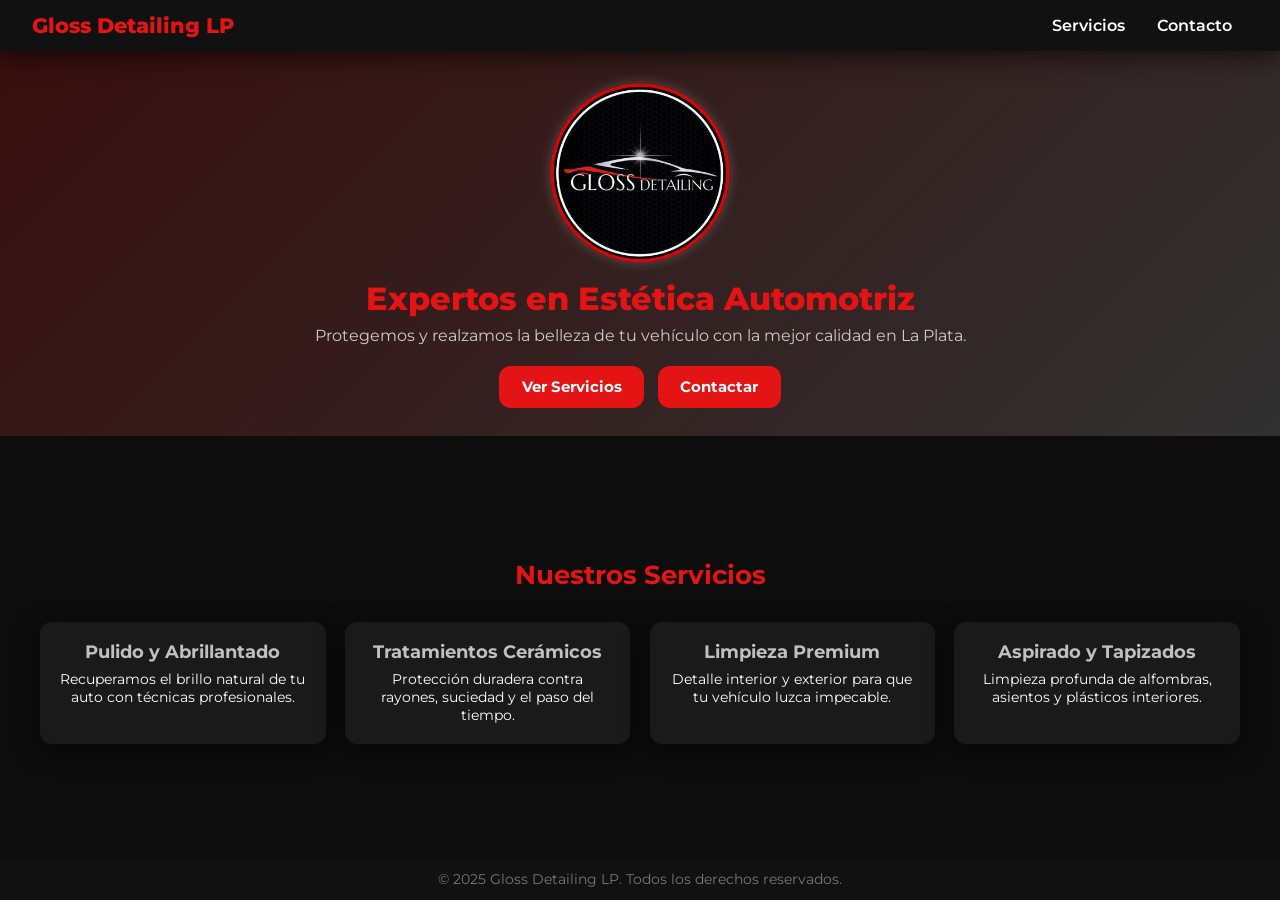
<file: index.html>
<!DOCTYPE html>
<html lang="es">

<head>
    <meta charset="UTF-8">
    <meta name="viewport" content="width=device-width, initial-scale=1.0">
    <title>Gloss Detailing LP | Estética Automotriz</title>
    <link href="https://fonts.googleapis.com/css2?family=Montserrat:wght@600;800&display=swap" rel="stylesheet">
    <link rel="icon" type="image/png" href="gdlplogo.png">
    <!-- Font Awesome para íconos -->
    <link rel="stylesheet" href="https://cdnjs.cloudflare.com/ajax/libs/font-awesome/6.5.0/css/all.min.css">
    <style>
        :root {
            --bg-dark: #0d0d0d;
            --accent: #e41414;
            --accent2: #c0c0c0;
            --text-light: #fff;
            --shadow: 0 6px 24px rgba(0, 0, 0, 0.6);
            --radius: 12px;
        }

        * {
            box-sizing: border-box;
            margin: 0;
            padding: 0;
        }

        body {
            font-family: 'Montserrat', sans-serif;
            background: var(--bg-dark);
            color: var(--text-light);
            overflow-x: hidden;
            height: 100vh;
            display: flex;
            flex-direction: column;
        }

        header {
            background: #111;
            display: flex;
            justify-content: space-between;
            align-items: center;
            padding: 0.8rem 2rem;
            box-shadow: var(--shadow);
            position: sticky;
            top: 0;
            z-index: 100;
            flex-shrink: 0;
        }

        .logo {
            display: flex;
            align-items: center;
            gap: 0.7rem;
        }

        .logo img {
            height: 45px;
        }

        .logo span {
            font-weight: 800;
            font-size: 1.3rem;
            color: var(--accent);
        }

        nav {
            display: flex;
        }

        nav a {
            color: var(--text-light);
            text-decoration: none;
            margin: 0 1rem;
            font-weight: 600;
            transition: 0.2s;
            cursor: pointer;
        }

        nav a:hover {
            color: var(--accent);
        }

        /* botón hamburguesa */
        .menu-toggle {
            display: none;
            font-size: 2rem;
            background: none;
            border: none;
            color: var(--text-light);
            cursor: pointer;
        }

        /* menú móvil oculto */
        .mobile-nav {
            display: none;
            flex-direction: column;
            width: 100%;
            background: #111;
            position: absolute;
            top: 100%;
            left: 0;
            box-shadow: var(--shadow);
        }

        .mobile-nav a {
            padding: 1rem;
            text-align: center;
            text-decoration: none;
            color: var(--text-light);
            border-bottom: 1px solid #222;
            cursor: pointer;
        }

        .mobile-nav a:hover {
            background: var(--accent);
            color: #fff;
        }

        .mobile-nav.show {
            display: flex;
        }

        .hero {
            text-align: center;
            padding: 2rem 1rem 1.5rem;
            background: linear-gradient(135deg, rgba(228, 20, 20, 0.2), rgba(192, 192, 192, 0.2));
            flex-shrink: 0;
        }

        .hero img {
            width: 180px;
            margin-bottom: 0.8rem;
            filter: drop-shadow(0 0 6px rgba(255, 255, 255, 0.2));
        }

        .hero h1 {
            font-size: 2rem;
            font-weight: 800;
            color: var(--accent);
            margin-bottom: 0.5rem;
        }

        .hero p {
            font-size: 1rem;
            color: #ccc;
            margin-bottom: 1rem;
        }

        .btn {
            display: inline-block;
            padding: 0.7rem 1.4rem;
            border-radius: var(--radius);
            font-weight: 700;
            text-decoration: none;
            background: var(--accent);
            color: #fff;
            margin: 0.3rem;
            transition: 0.3s;
            cursor: pointer;
            font-size: 0.95rem;
        }

        .btn:hover {
            background: #ff1c1c;
        }

        /* Modal */
        .modal {
            display: none;
            position: fixed;
            z-index: 200;
            left: 0;
            top: 0;
            width: 100%;
            height: 100%;
            background: rgba(0, 0, 0, 0.8);
        }

        .modal-content {
            background: #111;
            margin: 10% auto;
            padding: 2rem;
            border-radius: var(--radius);
            width: 90%;
            max-width: 400px;
            text-align: center;
            box-shadow: var(--shadow);
            position: relative;
        }

        .modal-content h2 {
            color: var(--accent);
            margin-bottom: 1rem;
        }

        .modal-content a {
            display: block;
            margin: 0.7rem 0;
            font-size: 1.1rem;
            color: var(--text-light);
            text-decoration: none;
            transition: 0.3s;
        }

        .modal-content a:hover {
            color: var(--accent);
        }

        .modal-content i {
            margin-right: 8px;
        }

        .close {
            position: absolute;
            top: 15px;
            right: 20px;
            font-size: 1.8rem;
            color: #aaa;
            cursor: pointer;
        }

        .close:hover {
            color: var(--accent);
        }

        .services {
            padding: 1.5rem 1.5rem 1rem;
            text-align: center;
            flex: 1;
            display: flex;
            flex-direction: column;
            justify-content: center;
        }

        .services h2 {
            font-size: 1.6rem;
            margin-bottom: 1rem;
            color: var(--accent);
        }

        .services-grid {
            display: grid;
            grid-template-columns: repeat(auto-fit, minmax(220px, 1fr));
            gap: 1.2rem;
            margin-top: 1rem;
            max-width: 1200px;
            margin-left: auto;
            margin-right: auto;
        }

        .card {
            background: #1a1a1a;
            border-radius: var(--radius);
            padding: 1.2rem;
            box-shadow: var(--shadow);
            transition: 0.3s;
        }

        .card:hover {
            transform: translateY(-6px);
        }

        .card h3 {
            margin-bottom: 0.5rem;
            color: var(--accent2);
            font-size: 1.1rem;
        }

        .card p {
            font-size: 0.9rem;
        }

        footer {
            text-align: center;
            padding: 0.8rem;
            background: #111;
            color: #777;
            font-size: 0.85rem;
            flex-shrink: 0;
        }

        /* ========== RESPONSIVE TABLETS (768px - 1024px) ========== */
        @media (max-width: 1024px) and (min-width: 769px) {
            body {
                height: auto;
                overflow-y: auto;
            }

            .hero {
                padding: 3rem 2rem 2.5rem;
            }

            .hero img {
                width: 200px;
            }

            .hero h1 {
                font-size: 2.2rem;
            }

            .hero p {
                font-size: 1.1rem;
                margin-bottom: 1.5rem;
            }

            .btn {
                padding: 0.8rem 1.6rem;
                font-size: 1rem;
            }

            .services {
                padding: 3rem 2rem;
            }

            .services h2 {
                font-size: 1.8rem;
                margin-bottom: 1.5rem;
            }

            .services-grid {
                gap: 1.5rem;
                grid-template-columns: repeat(2, 1fr);
            }

            .card {
                padding: 1.5rem;
            }

            .card h3 {
                font-size: 1.2rem;
            }

            .card p {
                font-size: 1rem;
            }

            footer {
                padding: 1.2rem;
                font-size: 0.9rem;
                margin-top: 3rem;
            }
        }

        /* ========== RESPONSIVE MÓVILES (hasta 768px) ========== */
        @media (max-width: 768px) {
            body {
                height: auto;
                overflow-y: auto;
            }

            header {
                padding: 0.8rem 1rem;
            }

            .logo span {
                font-size: 1.1rem;
            }

            nav {
                display: none;
            }

            .menu-toggle {
                display: block;
            }

            .hero {
                padding: 3rem 1.5rem 2.5rem;
            }

            .hero img {
                width: 160px;
                margin-bottom: 1rem;
            }

            .hero h1 {
                font-size: 1.8rem;
                margin-bottom: 0.8rem;
            }

            .hero p {
                font-size: 1rem;
                margin-bottom: 1.5rem;
                padding: 0 1rem;
            }

            .btn {
                padding: 0.9rem 1.6rem;
                font-size: 1rem;
                margin: 0.5rem;
                display: block;
                max-width: 280px;
                margin-left: auto;
                margin-right: auto;
                margin-top: 0.5rem;
            }

            .services {
                padding: 3rem 1.5rem;
            }

            .services h2 {
                font-size: 1.6rem;
                margin-bottom: 1.5rem;
            }

            .services-grid {
                grid-template-columns: 1fr;
                gap: 1.5rem;
                margin-top: 1.5rem;
            }

            .card {
                padding: 1.5rem;
            }

            .card h3 {
                font-size: 1.2rem;
                margin-bottom: 0.7rem;
            }

            .card p {
                font-size: 1rem;
                line-height: 1.5;
            }

            footer {
                padding: 1.5rem 1rem;
                font-size: 0.9rem;
                margin-top: 3rem;
            }

            /* Modal responsive */
            .modal-content {
                margin: 20% auto;
                padding: 1.5rem;
                width: 85%;
            }

            .modal-content h2 {
                font-size: 1.4rem;
            }

            .modal-content a {
                font-size: 1rem;
                margin: 1rem 0;
            }
        }

        /* ========== MÓVILES PEQUEÑOS (hasta 480px) ========== */
        @media (max-width: 480px) {
            .logo span {
                font-size: 1rem;
            }

            .hero {
                padding: 2.5rem 1rem 2rem;
            }

            .hero img {
                width: 140px;
            }

            .hero h1 {
                font-size: 1.6rem;
            }

            .hero p {
                font-size: 0.95rem;
            }

            .btn {
                padding: 0.8rem 1.4rem;
                font-size: 0.95rem;
            }

            .services {
                padding: 2.5rem 1rem;
            }

            .services h2 {
                font-size: 1.4rem;
            }

            .card {
                padding: 1.3rem;
            }

            .card h3 {
                font-size: 1.1rem;
            }

            .card p {
                font-size: 0.95rem;
            }
        }

        /* ========== PANTALLAS MUY GRANDES (1600px+) ========== */
        @media (min-width: 1600px) {
            .hero img {
                width: 200px;
            }

            .hero h1 {
                font-size: 2.2rem;
            }

            .services h2 {
                font-size: 1.8rem;
            }

            .card {
                padding: 1.5rem;
            }
        }
    </style>
</head>

<body>
    <header>
        <div class="logo">
            <!--    <img src="gdlplogo.png" alt="logo gloss detailing"> -->
            <span>Gloss Detailing LP</span>
        </div>
        <!-- boton hamburguesa -->
        <button class="menu-toggle" onclick="toggleMenu()">☰</button>
        <!-- menú normal -->
        <nav>
            <a href="#servicios">Servicios</a>
            <a href="javascript:void(0);" onclick="openModal()">Contacto</a>
        </nav>
        <!-- menú móvil -->
        <div class="mobile-nav" id="mobileNav">
            <a href="#servicios">Servicios</a>
            <a href="javascript:void(0);" onclick="openModal()">Contacto</a>
        </div>
    </header>

    <section class="hero">
        <img src="gdlplogo.png" alt="logo principal">
        <h1>Expertos en Estética Automotriz</h1>
        <p>Protegemos y realzamos la belleza de tu vehículo con la mejor calidad en La Plata.</p>
        <a class="btn" href="servicios.html" target="_blank">Ver Servicios</a>
        <a class="btn" href="javascript:void(0);" onclick="openModal()">Contactar</a>
    </section>

    <!-- Modal Contacto -->
    <div id="contactModal" class="modal">
        <div class="modal-content">
            <span class="close" onclick="closeModal()">&times;</span>
            <h2>Contáctanos</h2>
            <a href="https://wa.me/5492216241019" target="_blank"><i class="fa-brands fa-whatsapp"></i> +54 9 221
                624-1019
            </a>
            <a href="https://www.instagram.com/Glossdetailing.lp" target="_blank"><i class="fa-brands fa-instagram"></i>
                @Glossdetailing.lp</a>
        </div>
    </div>

    <section class="services" id="servicios">
        <h2>Nuestros Servicios</h2>
        <div class="services-grid">
            <div class="card">
                <h3>Pulido y Abrillantado</h3>
                <p>Recuperamos el brillo natural de tu auto con técnicas profesionales.</p>
            </div>
            <div class="card">
                <h3>Tratamientos Cerámicos</h3>
                <p>Protección duradera contra rayones, suciedad y el paso del tiempo.</p>
            </div>
            <div class="card">
                <h3>Limpieza Premium</h3>
                <p>Detalle interior y exterior para que tu vehículo luzca impecable.</p>
            </div>
            <div class="card">
                <h3>Aspirado y Tapizados</h3>
                <p>Limpieza profunda de alfombras, asientos y plásticos interiores.</p>
            </div>
        </div>
    </section>

    <footer>
        <p>© 2025 Gloss Detailing LP. Todos los derechos reservados.</p>
    </footer>

    <script>
        function toggleMenu() {
            document.getElementById("mobileNav").classList.toggle("show");
        }

        function openModal() {
            document.getElementById("contactModal").style.display = "block";
        }

        function closeModal() {
            document.getElementById("contactModal").style.display = "none";
        }

        window.onclick = function (event) {
            const modal = document.getElementById("contactModal");
            if (event.target === modal) {
                modal.style.display = "none";
            }
        }
    </script>
</body>

</html>
</file>
